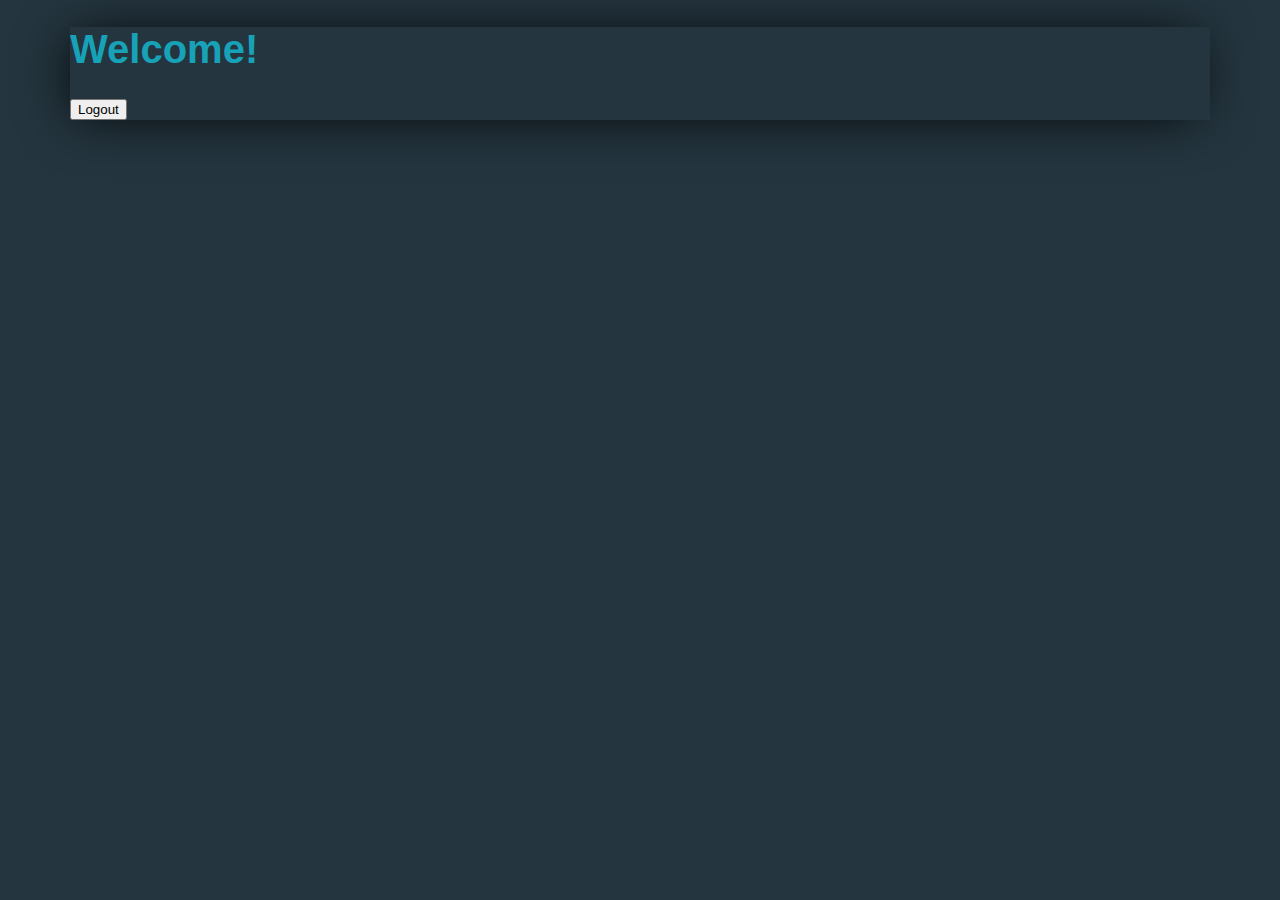
<file: home.html>
<!DOCTYPE html>
<html lang="en">

<head>
    <meta charset="UTF-8">
    <meta name="viewport" content="width=device-width, initial-scale=1.0">
    <title>Home</title>
    <link rel="stylesheet" href="https://cdn.jsdelivr.net/npm/bootstrap@5.3.2/dist/css/bootstrap.min.css"
        integrity="sha384-T3c6CoIi6uLrA9TneNEoa7RxnatzjcDSCmG1MXxSR1GAsXEV/Dwwykc2MPK8M2HN" crossorigin="anonymous">
    <link rel="stylesheet" href="./style.css">
    <script src="./index.js" defer></script>
</head>

<body cz-shortcut-listen="true">
    <div class="container my-5 text-center">
        <div class="group m-auto w-75 p-5">
            <h1 id="welcomeMessage">Welcome!</h1>
            <button onclick="logout()" class="btn btn-outline-info w-100 my-3">Logout</button>
        </div>
    </div>

    <script>
        var username = localStorage.getItem('sessionUsername');
        if (username) {
            document.getElementById('welcomeMessage').innerHTML = "Welcome " + username;
        }
    </script>

    <script src="https://cdn.jsdelivr.net/npm/bootstrap@5.3.2/dist/js/bootstrap.bundle.min.js"
        integrity="sha384-OERcA2D06+SCpcFVgqFYkaBlA/fQDNyEkN0lH0L1irryEVnxBO3zD6X9/9YskMcp"
        crossorigin="anonymous"></script>
</body>

</html>
</file>
<file: style.css>
body {
    background: #24353f;
    font-family: 'Titillium Web', sans-serif;
    box-sizing: border-box;
}

.container {
    width: 100%;
    padding-right: 15px;
    padding-left: 15px;
    margin-right: auto;
    margin-left: auto;
    max-width: 1140px;
}

.group {
    box-shadow: -5px 2px 54px -9px rgba(0, 0, 0, 1);
}

.container .group h1 {
    color: #17a2b8;
    font-size: 2.5rem;
}

.container .group .form-control {
    display: block;
    width: 100%;
    height: calc(2.25rem + 2px);
    padding: .375rem .75rem;
    font-size: 1rem;
    line-height: 1.5;
    background-clip: padding-box;
    background-clip: padding-box;
    border: 1px solid #ced4da;
    border-radius: .25rem;
    transition: border-color .15s ease-in-out, box-shadow .15s ease-in-out;
    background-color: transparent !important;
    color: white;
}

::placeholder {
    color: #a5b0b8 !important;

}

.container .group p {
    margin-top: 0;
    margin-bottom: 1rem;
}

.button {
    cursor: pointer;
    color: #17a2b8;
    background-color: transparent;
    background-image: none;
    border-color: #17a2b8;
}

.a {
    color: #fff !important;
    color: #007bff;
    text-decoration: none;
    background-color: transparent;
    -webkit-text-decoration-skip: objects;
}
</file>
